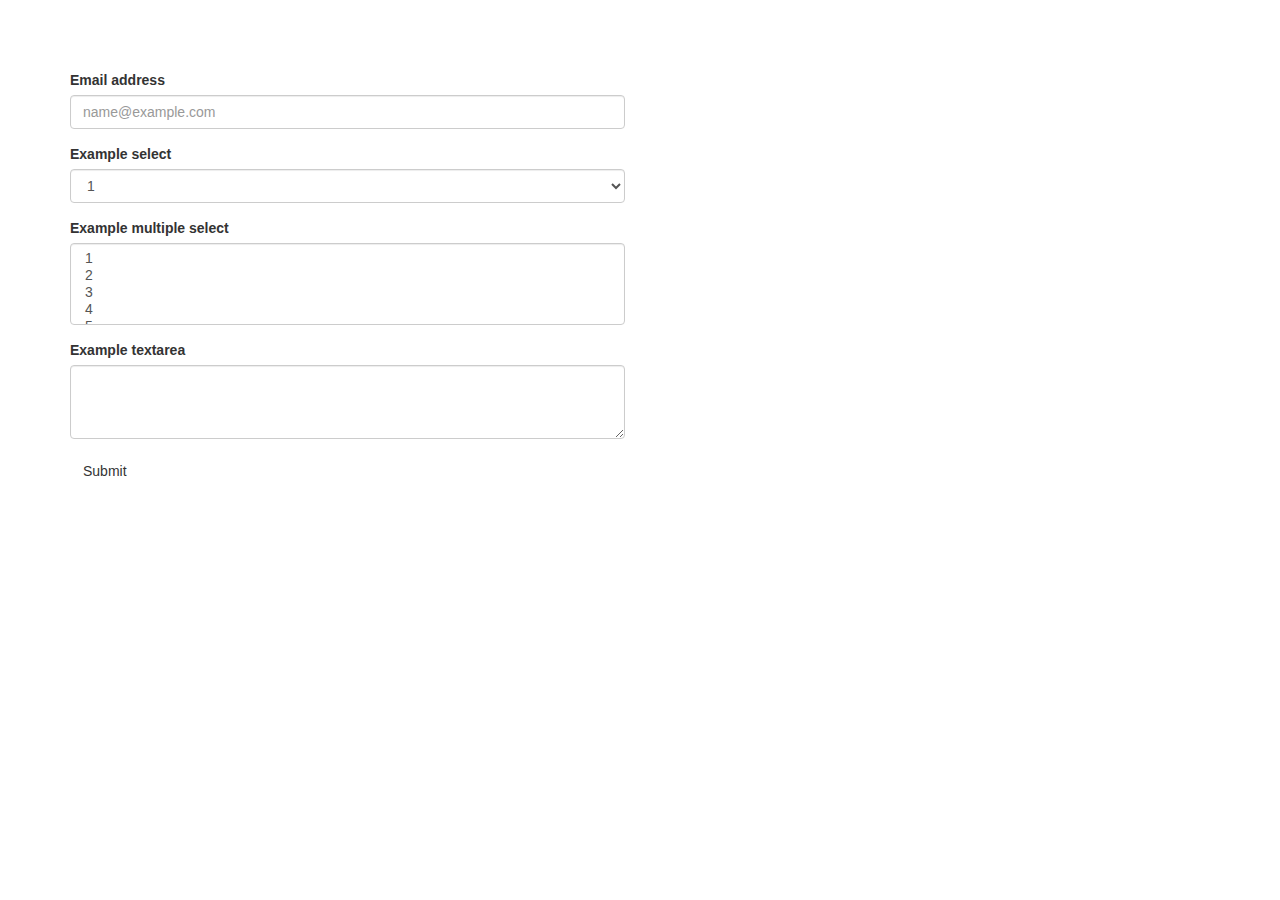
<file: forms-tutors.html>
<!DOCTYPE htmlf>
<html lang="en">
<head>
	<meta charset="UTF-8">
	<title>Document</title>
		<link rel="stylesheet" href="https://maxcdn.bootstrapcdn.com/bootstrap/3.3.7/css/bootstrap.min.css">
		<style>
			form { 
				margin-top: 5em;
			}
		</style>
</head>
<body>
	<div class="container">
		<div class="row">
			<div class="col-md-6">
				
				<form id="myForm">
				  <div class="form-group">
				    <label for="exampleFormControlInput1">Email address</label>
				    <input type="email" class="form-control" id="exampleFormControlInput1" placeholder="name@example.com">
				  </div>
				  <div class="form-group">
				    <label for="exampleFormControlSelect1">Example select</label>
				    <select class="form-control" id="exampleFormControlSelect1">
				      <option>1</option>
				      <option>2</option>
				      <option>3</option>
				      <option>4</option>
				      <option>5</option>
				    </select>
				  </div>
				  <div class="form-group">
				    <label for="exampleFormControlSelect2">Example multiple select</label>
				    <select multiple class="form-control" id="exampleFormControlSelect2">
				      <option>1</option>
				      <option>2</option>
				      <option>3</option>
				      <option>4</option>
				      <option>5</option>
				    </select>
				  </div>
				  <div class="form-group">
				    <label for="exampleFormControlTextarea1">Example textarea</label>
				    <textarea class="form-control" id="exampleFormControlTextarea1" rows="3"></textarea>
				  </div>
				</form>

				<div class="btn" id="subBtn">Submit</div>		

			</div>
		</div>
	</div>

	<script src="https://cdnjs.cloudflare.com/ajax/libs/jquery/2.2.0/jquery.min.js"></script>
	<script src="https://cdnjs.cloudflare.com/ajax/libs/twitter-bootstrap/3.3.2/js/bootstrap.js"></script>
	<script>



		var obj ={};

		var init = function(){
			var btn = document.getElementById('subBtn');
			btn.addEventListener('click', myFunction, false);	
		}();

		// Scan forms
		function myFunction() {
			console.log('myFunction is working');
			$('#myForm input, #myForm select, #myForm textarea').each(
				console.log('each');
			    function(index){  
			        var input = $(this);
			        // alert('Type: ' + input.attr('type') + 'Name: ' + input.attr('name') + 'Value: ' + input.val());
			        obj['prop- ' + index ] = input.val();
			    }
			);

			theConsole();

		}

		function theConsole(){
			console.log(obj);
		}



	</script>
</body>
</html>
</file>
